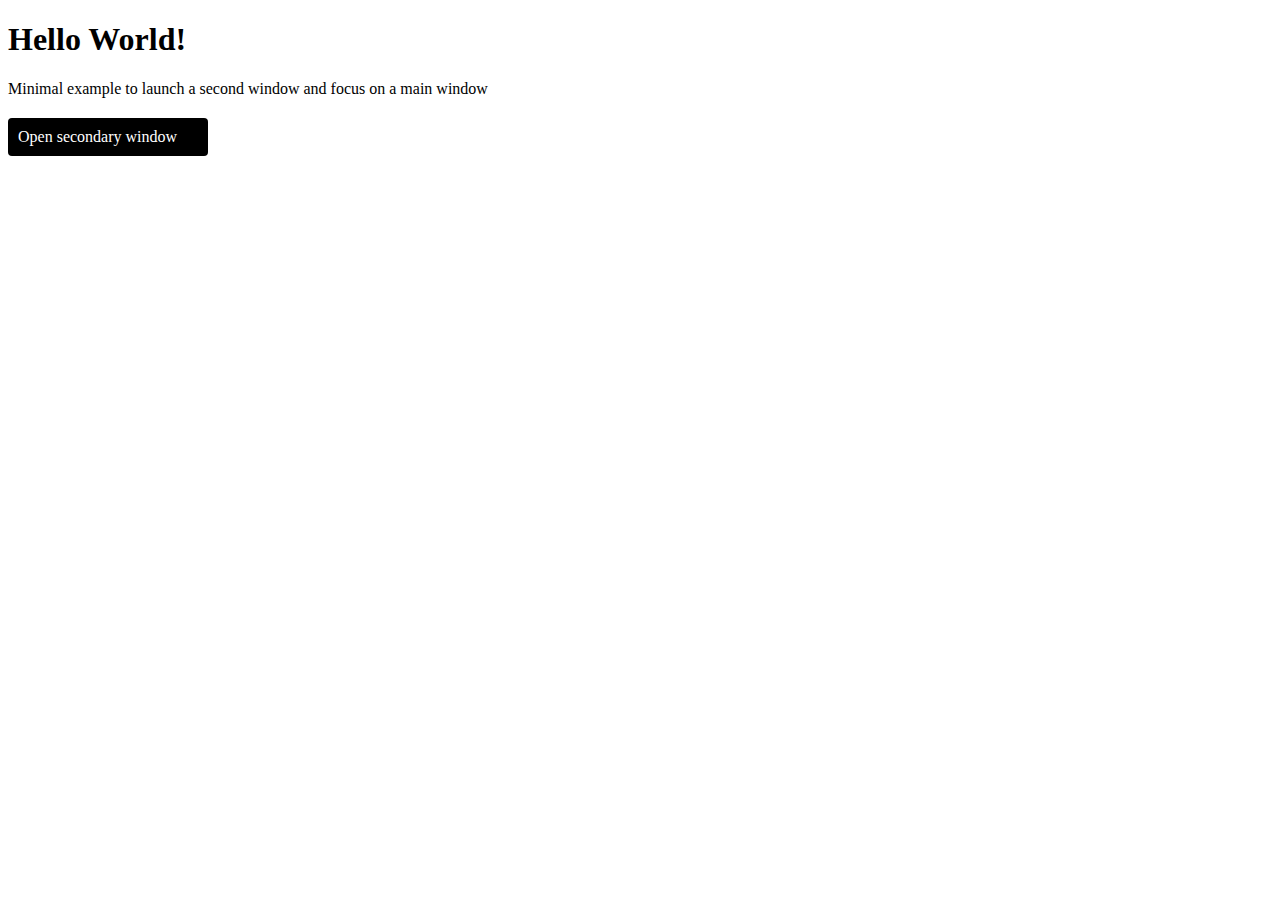
<file: index.html>
<!DOCTYPE html>
<html>
  <head>
    <meta charset="UTF-8">
    <title>Hello World!</title>
    <link rel="stylesheet" type="text/css" href="style.css">
  </head>
  <body>
    <h1>Hello World!</h1>
    <!-- All of the Node.js APIs are available in this renderer process. -->
     Minimal example to launch a second window and focus on a main window

    <div onClick="launchSecondaryWindow()" class="black-btn">Open secondary window</div>
  </body>


  <script type="text/javascript" src="mainWindow.js"></script>

</html>
</file>
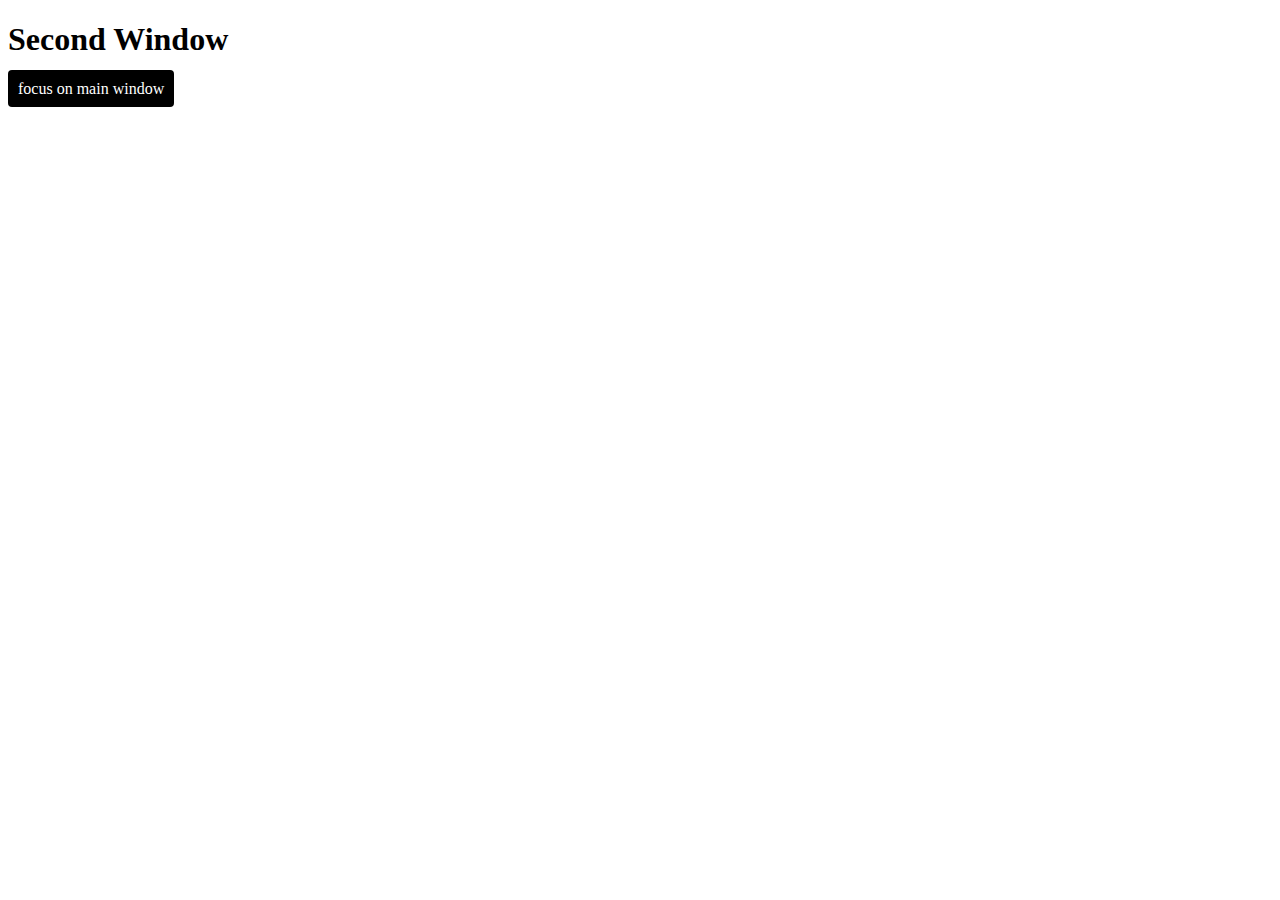
<file: secondaryWindow.html>
<!DOCTYPE html>
<html>
  <head>
    <meta charset="UTF-8">
    <title>Hello World!</title>
    <link rel="stylesheet" type="text/css" href="style.css">
  </head>
  <body>
    <h1>Second Window</h1>
    <!-- All of the Node.js APIs are available in this renderer process. -->


    <btn class="black-btn" onclick="focusMainWindow()">focus on main window</btn>
  </body>

   <script type="text/javascript" src="secondaryWindow.js"></script>
</html>
</file>
<file: style.css>
.black-btn
{
	margin-top:20px;
	cursor:pointer; 
	background-color:black; 
	color:white; 
	padding:10px; 
	border-radius:4px;
	width:180px;
}
</file>
